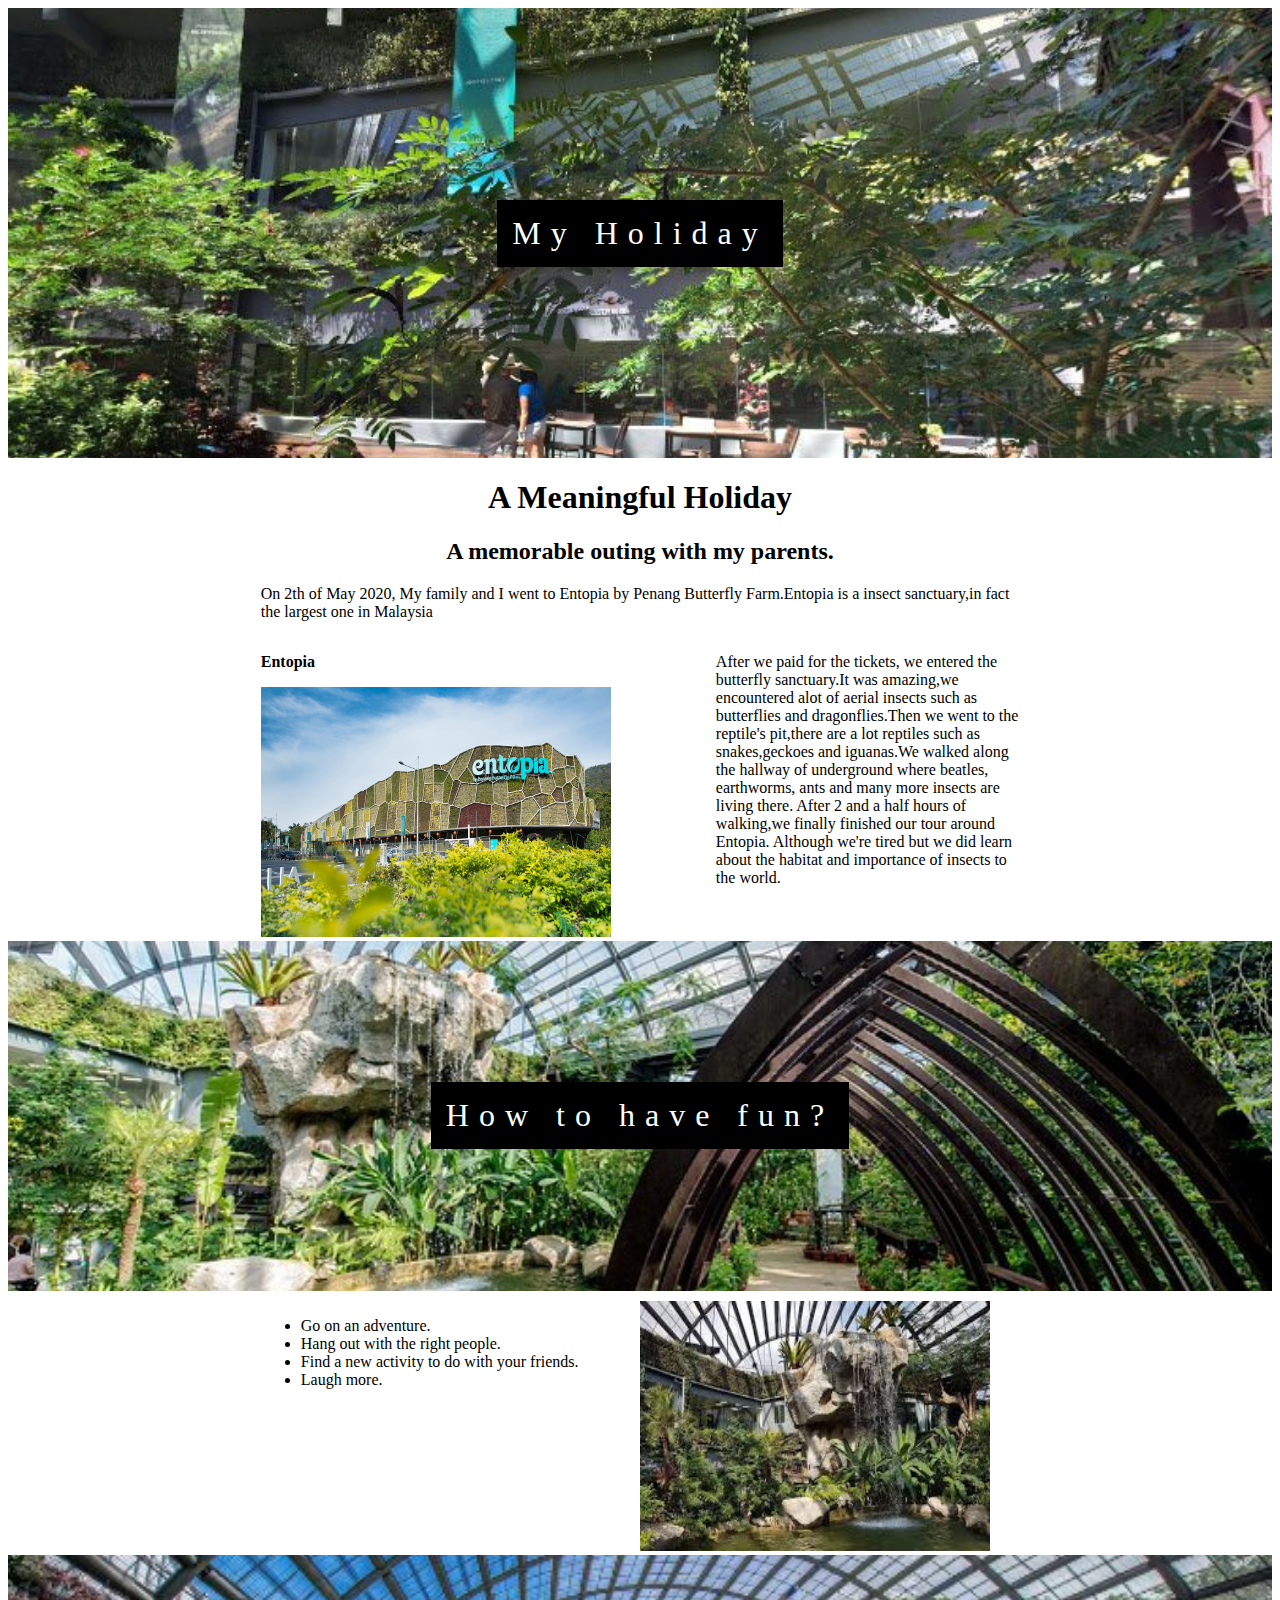
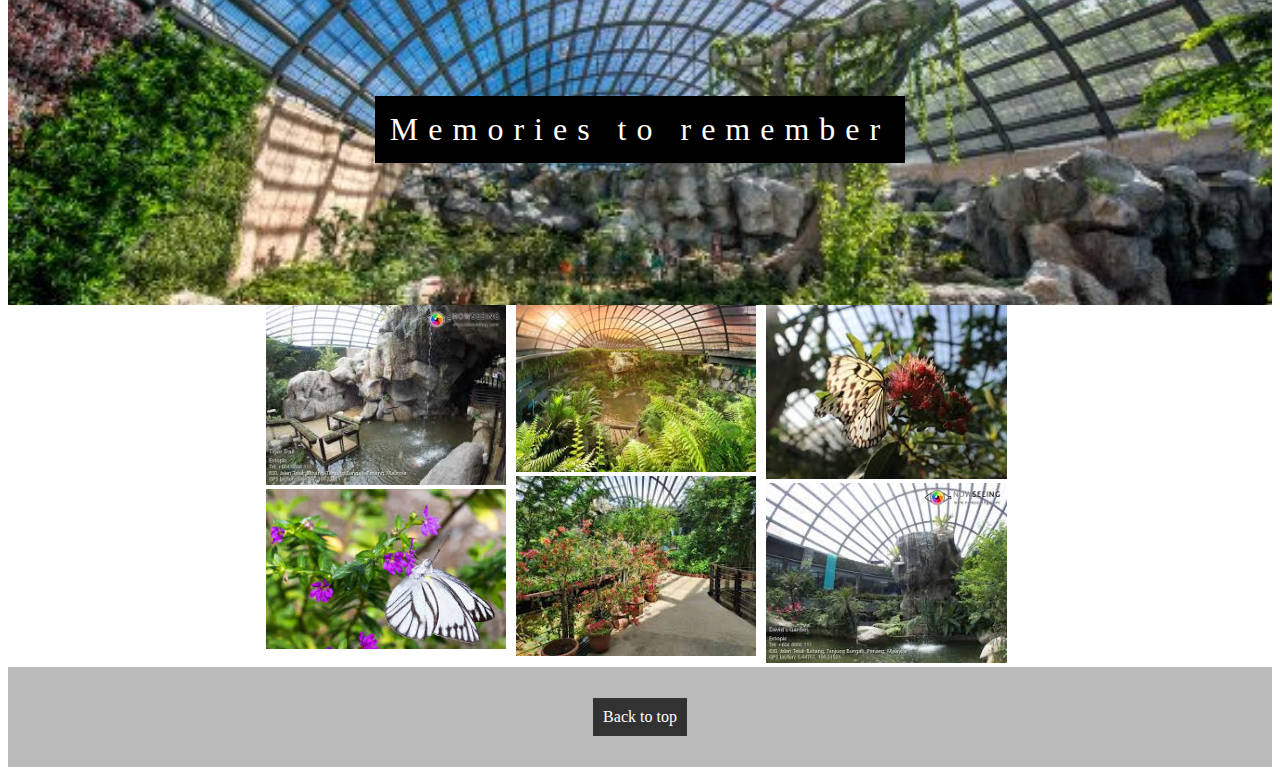
<file: index.html>
<!DOCTYPE html>
<html lang="en">

<head>
  <meta charset="UTF-8" />
  <meta name="viewport" content="width=device-width, initial-scale=1.0" />
  <title>My Holiday</title>
  <link rel="stylesheet" href="style.css" />

  <link rel="preconnect" href="https://fonts.gstatic.com">
  <link href="https://fonts.googleapis.com/css2?family=Goldman&display=swap" rel="stylesheet">

  <link rel="stylesheet" href="https://use.fontawesome.com/releases/v5.15.1/css/all.css"
    integrity="sha384-vp86vTRFVJgpjF9jiIGPEEqYqlDwgyBgEF109VFjmqGmIY/Y4HV4d3Gp2irVfcrp" crossorigin="anonymous">

  <link rel="icon" href="images/favicon2.png">
</head>

<body>

  <div class="section-divider-1">
    <div class="blackbg-text">My Holiday</div>
  </div>

  <div class="content">
    <h1>A Meaningful Holiday</h1>
    <h2>A memorable outing with my parents.</h2>
    <p>
      On 2th of May 2020, My family and I went to Entopia by Penang Butterfly
      Farm.Entopia is a insect sanctuary,in fact the largest one in Malaysia
    </p>
    <div class="flex-container">
      <div class="p-pic">
        <p><b>Entopia</b></p>
        <img class="entopia" src="images/entopia.jpg" alt="Entopia building" />
      </div>
      <div class="description">
        <p>After we paid for the tickets, we entered the butterfly sanctuary.It was amazing,we encountered alot of
          aerial insects such as butterflies and dragonflies.Then we went to the reptile's pit,there are a lot reptiles
          such as snakes,geckoes and iguanas.We walked along the hallway of underground where beatles, earthworms, ants
          and many more insects are living there. After 2 and a half hours of walking,we finally finished our tour
          around Entopia. Although we're tired but we did learn about the habitat and importance of insects to the
          world. </p>
      </div>
    </div>
  </div>

  <div class="section-divider-2">
    <div class="blackbg-text">How to have fun?</div>
  </div>
  <div class="content">
    <div class="flex-container">
      <div class="my-list">
        <ul>
          <li>Go on an adventure.</li>
          <li>Hang out with the right people.</li>
          <li>Find a new activity to do with your friends.</li>
          <li>Laugh more.</li>
        </ul>
      </div>
      <div class="beside-list">
        <img class="scenery" src="images/images (2).jpg" alt="a scenery in entopia.">
      </div>
    </div>

  </div>


  <div class="section-divider-3">
    <div class="blackbg-text">Memories to remember</div>
  </div>
  <div class="content">
    <div class="flex-container">
      <div class="colum">
        <img src="images/images (6).jpg" alt="a pond in Entopia">
        <img src="images/images (3).jpg" alt="a butterfly chillin' on a flower">
      </div>
      <div class="colum">
        <img src="images/images (5).jpg" alt="inside Entopia during sunset">
        <img src="images/images (7).jpg" alt="pots of flowers">
      </div>
      <div class="colum">
        <img src="images/images (9).jpg" alt="a pretty butterfly">
        <img src="images/images (8).jpg" alt="a giant fountain in Entopia">
      </div>
    </div>
  </div>

  <div class="footer">
    <i class="fas fa-bug"></i>
    <a href="#" class="button">Back to top</a>
    <i class="fas fa-bug"></i>
  </div>
</body>

</html>
</file>
<file: style.css>
.entopia {
  width: 350px;
  height: 250px;
}

.scenery {
  width: 350px;
  height: 250px;
}

.blackbg-text {
  background-color: black;
  color: white;
  padding: 15px;
  font-size: 32px;
  letter-spacing: 10px;
}

.section-divider-1 {
  background-image: url(images/restoraut.jpg);
  height: 450px;
  background-size: cover;
  background-position: 0% 50%;
  display: flex;
  justify-content: center;
  align-items: center;
}

.section-divider-2 {
  background-image: url(images/0f.jpg);
  height: 350px;
  background-size: cover;
  background-position: 0% 50%;
  display: flex;
  justify-content: center;
  align-items: center;
}

.section-divider-3 {
  background-image: url(images/the.jpg);
  height: 350px;
  background-size: cover;
  background-position: 0% 50%;
  display: flex;
  justify-content: center;
  align-items: center;
}

.body {
  margin: 0%;
}

.content {
  margin: 0 20%;
}



.footer {
  background-color: darkgray;
  height: 100px;
  display: flex;
  justify-content: center;
  align-items: center;
  opacity: 0.8;
}
.button{
  background-color: black;
  color: white;
  text-decoration: none;
  padding: 10px;
  margin: 0 10px;
}

.flex-container {
  display: flex;
  flex-wrap: wrap;
}

.description {
  flex-basis: 40%;
  padding-left: 3%;

}

.p-pic {
  flex-basis: 57%;
}

h1,
h2 {
  text-align: center;
}

.my-list {
  flex-basis: 50%;
  margin-top: 10px;
}

.beside-list {
  flex-basis: 50%;
  margin-top: 10px;
}

.colum {
  flex-basis: 33%;
  padding: 0 5px;
  box-sizing: border-box;
}

img {
  width: 100%;
}

@media screen and (max-width:800px){
  
  .description {
    flex-basis: 100%;
  }
  
  .p-pic {
    flex-basis: 100%;
  }
  
  .my-list {
    flex-basis: 100%;
  }
  
  .beside-list {
    flex-basis: 100%;
  }
  
  .colum {
    flex-basis: 50%;
  }
}

@media screen and(max-width:600px){
  .colum {
    flex-basis: 100%;
  }
}
</file>
